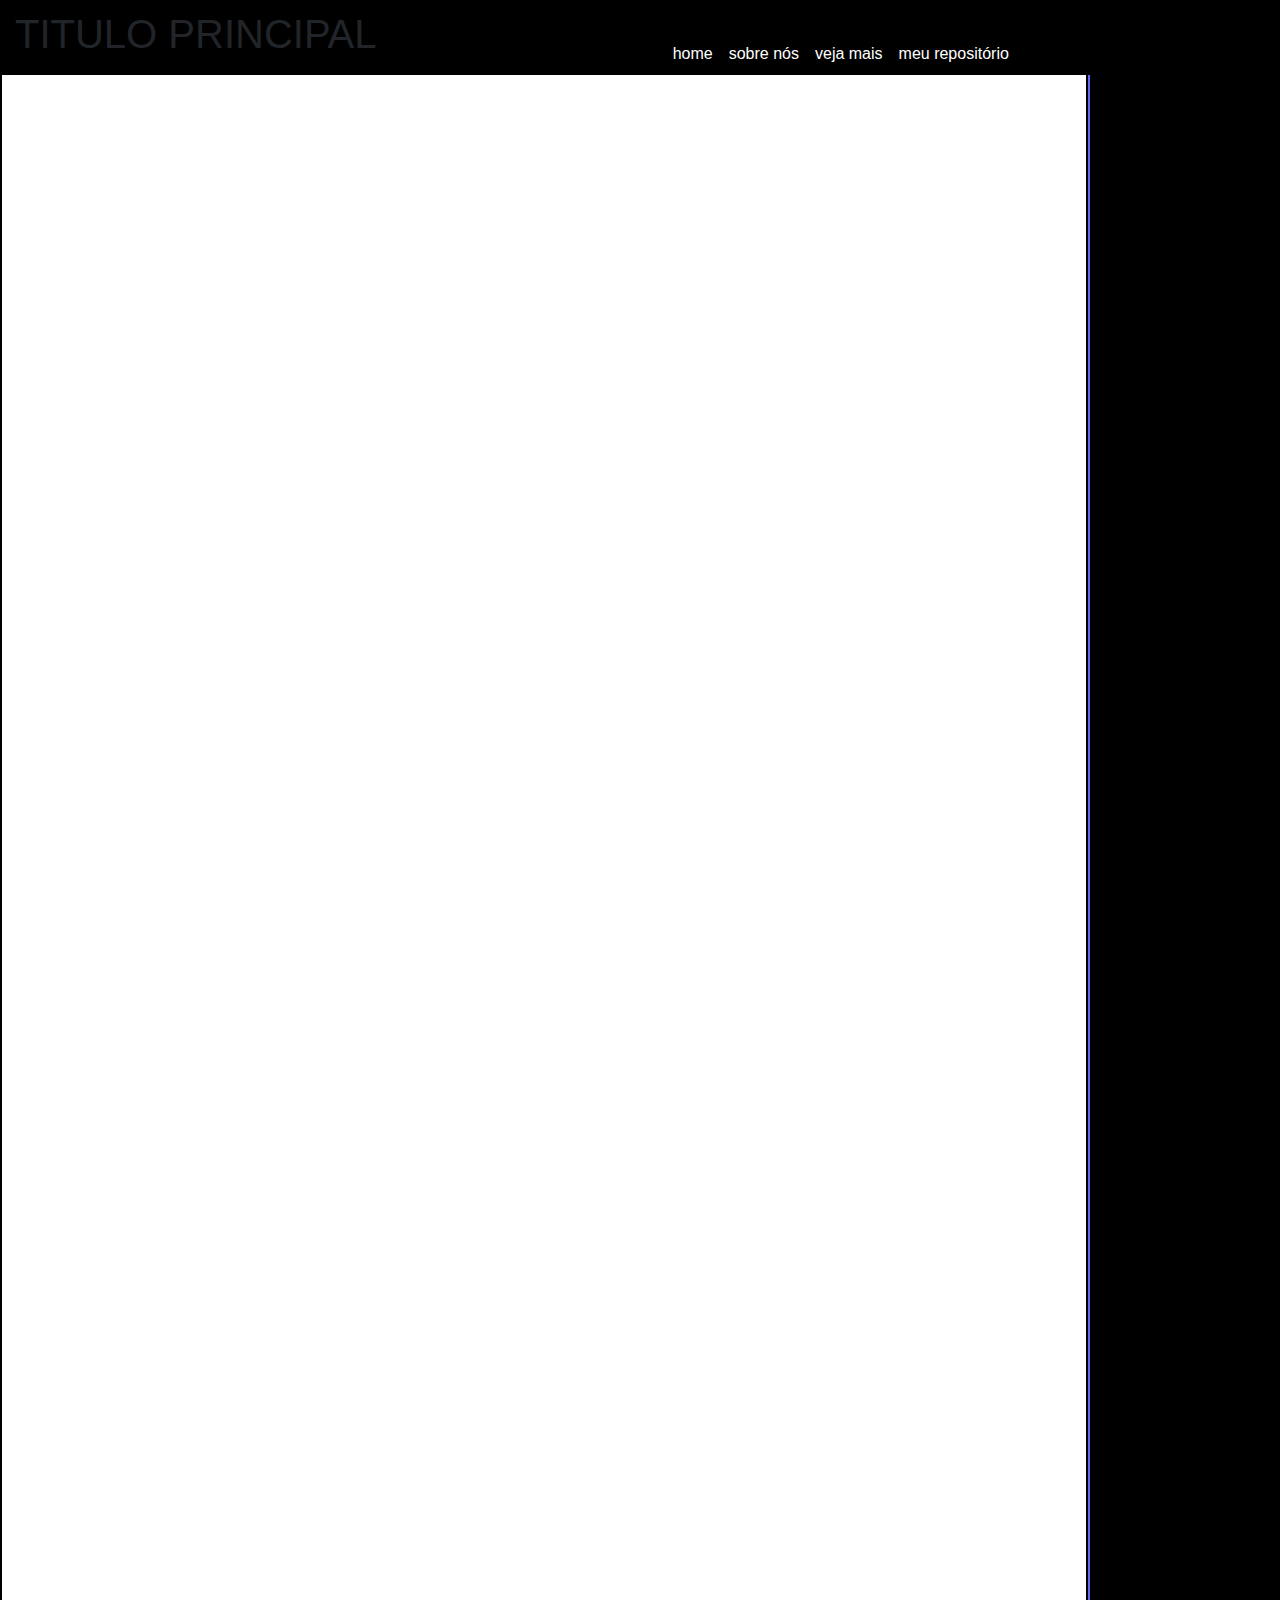
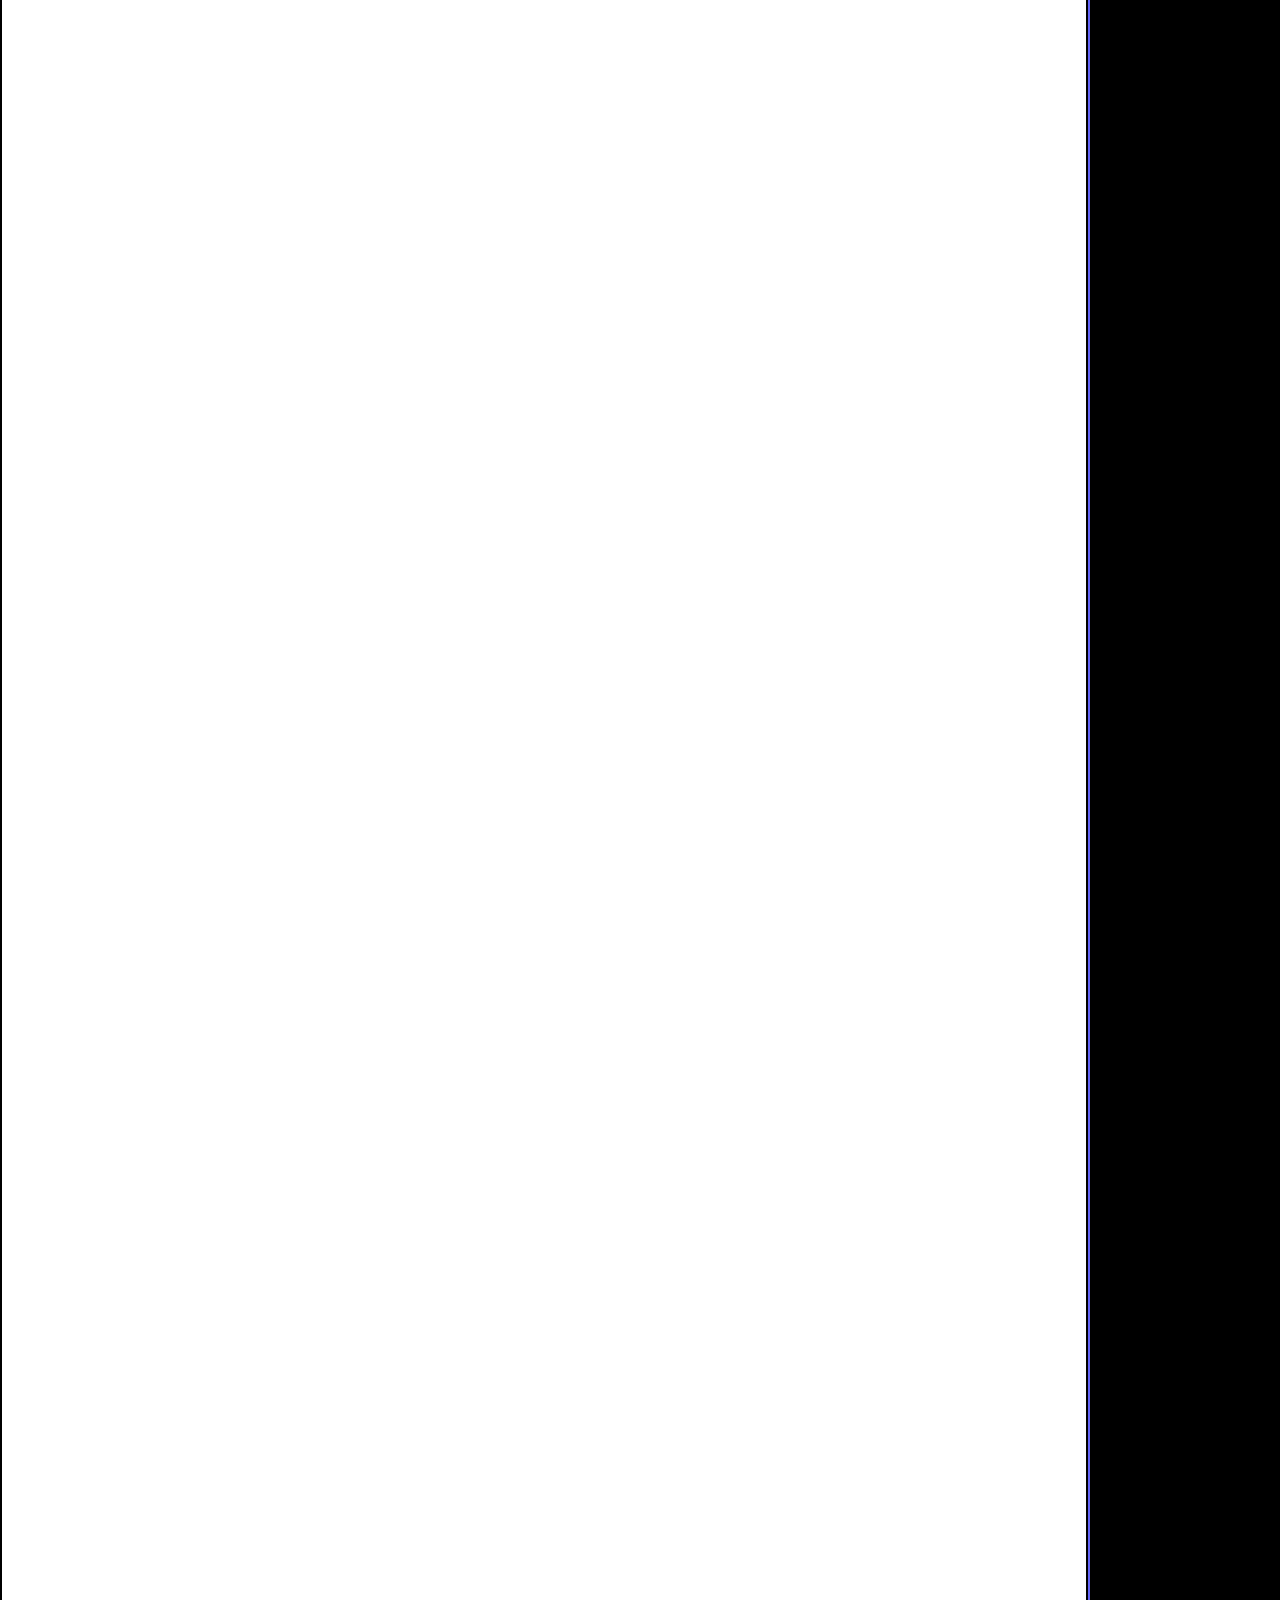
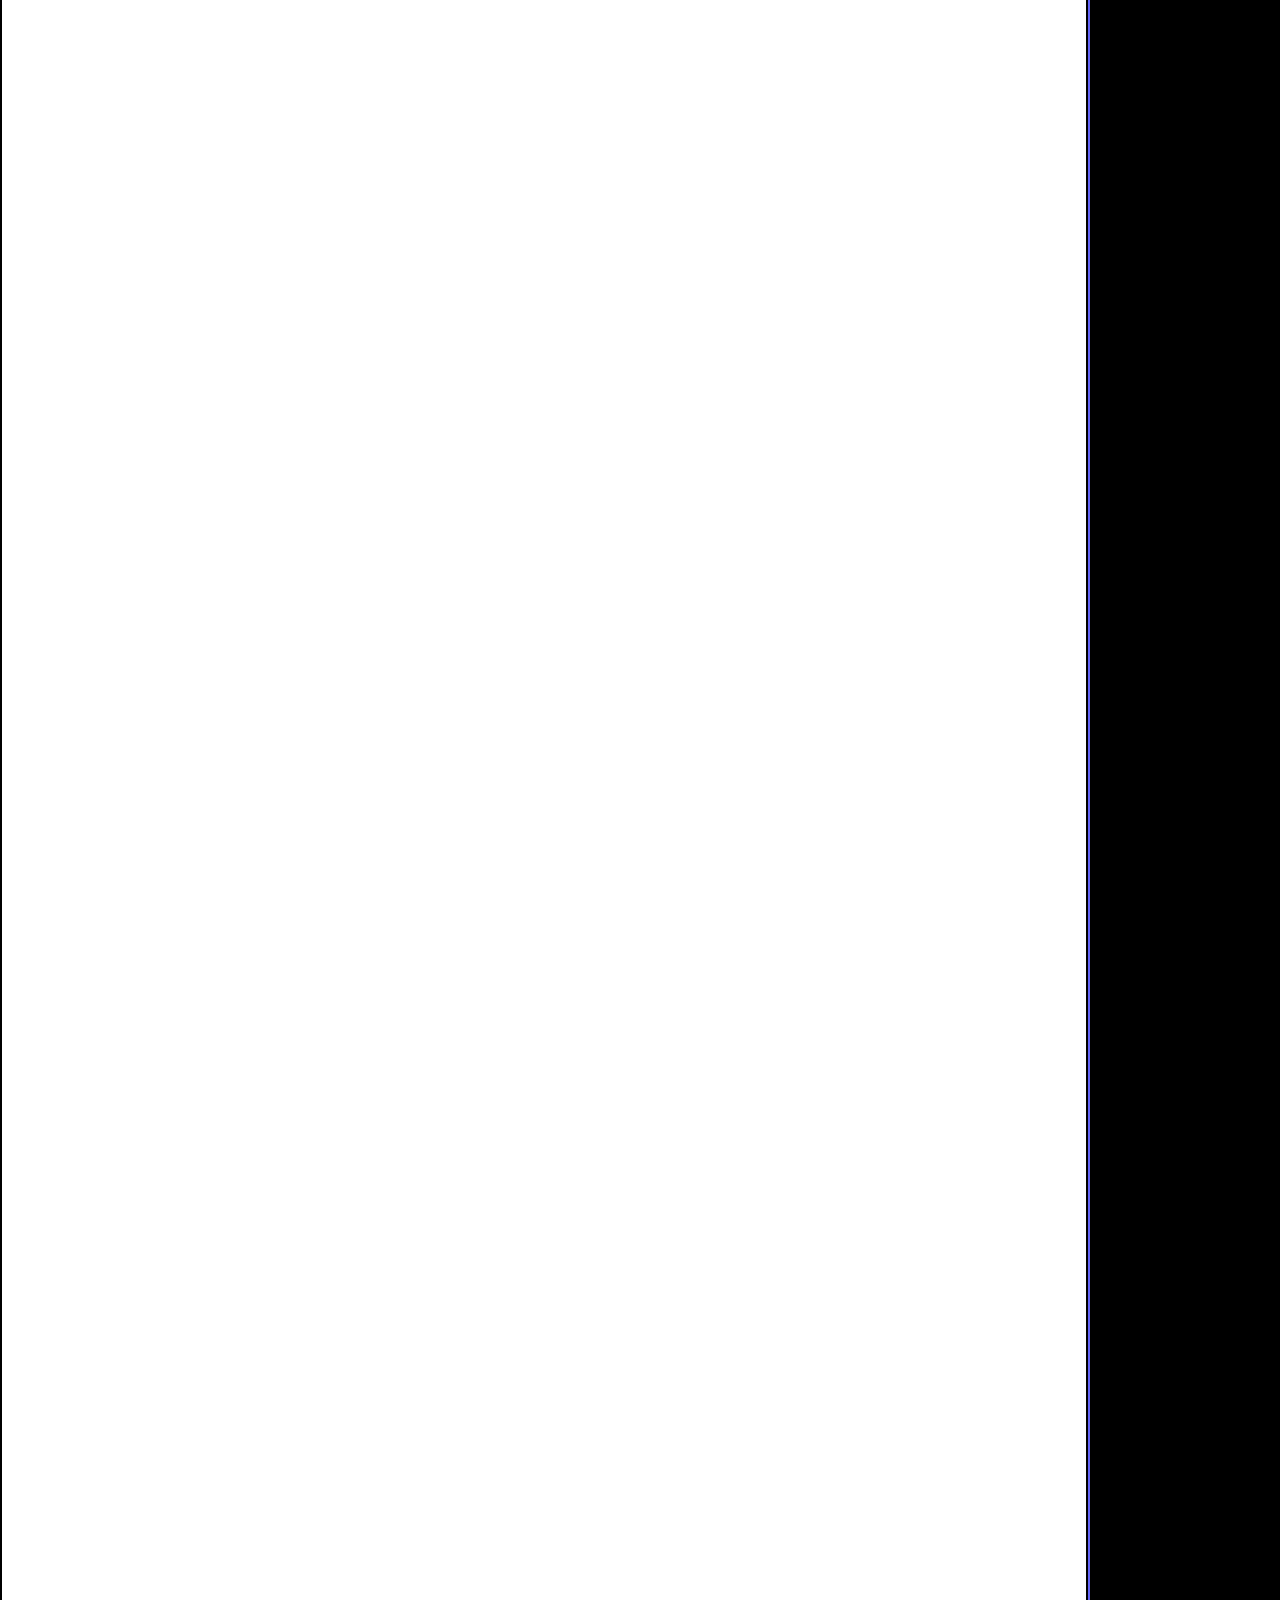
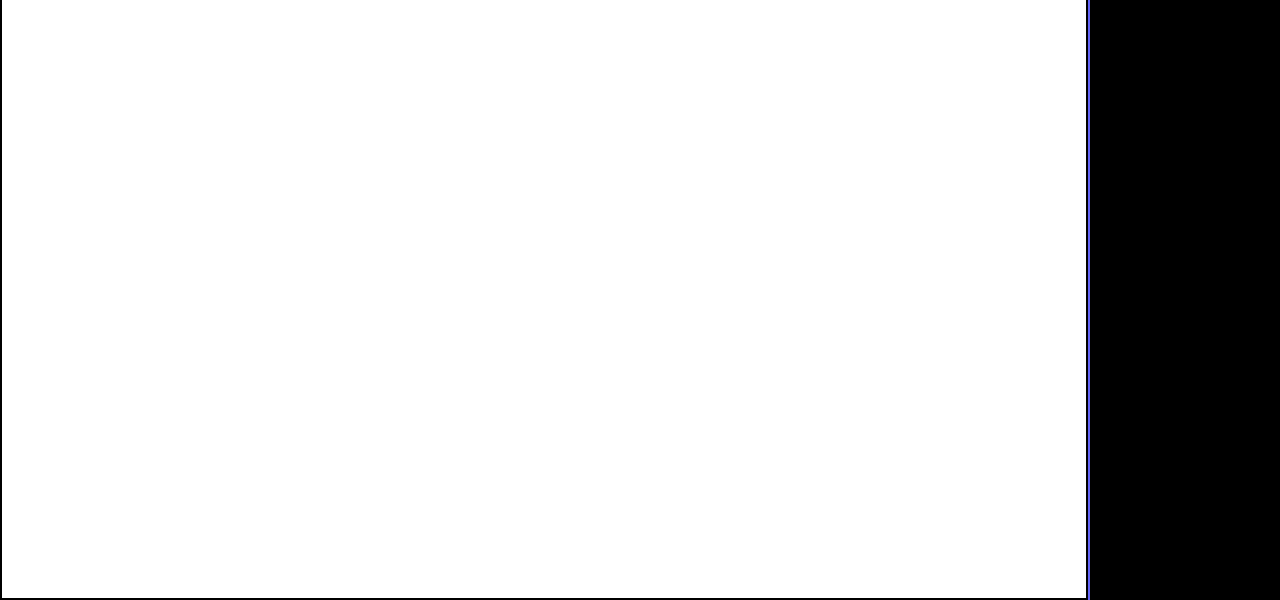
<file: index.html>
<!DOCTYPE html>
<html lang="pt-br">
<head>
    <meta charset="UTF-8">
    <meta name="viewport" content="width=device-width, initial-scale=1.0">
    <title>site</title>
    <link rel="stylesheet" href="https://cdn.jsdelivr.net/npm/bootstrap@4.3.1/dist/css/bootstrap.min.css"><!--importação do css do framework-->
    <script src="https://cdn.jsdelivr.net/npm/popper.js@1.14.7/dist/umd/popper.min.js" defer></script><!--importação do js com popper do framework-->
    <link rel="stylesheet" href="https://cdn.jsdelivr.net/npm/bootstrap-icons@1.11.3/font/bootstrap-icons.min.css"><!--importação dos icons do framework-->
    <link rel="stylesheet" href="estilo.css"><!--link da exportação do css-->
</head>
<body>
    <header class="fixed-top container-fluid d-flex m-0 align-items-center justify-content-between">
        <h1>TITULO PRINCIPAL</h1>

        <nav class="mt-5">
            <ul class="d-flex">
                <li>home</li>
                <li class="ml-3">sobre nós</li>
                <li class="ml-3">veja mais</li>
                <li class="ml-3">meu repositório</li>
            </ul>
    </nav>
        
    <div class="form-floating">
       
    </div>
        
    </header>

    <main>

    </main>

    <footer>

    </footer>
</body>
</html>
</file>
<file: estilo.css>
@font-face {
    font-family: "font-color";
    src: url(fontes/Speedway.ttf) format(truetype) ;
}

@font-face {
    font-family:"font-subtitulo" ;
    src: url(fontes/fontemustang.ttf) format(truetype);
}
*{
    box-sizing:border-box;
}
:root{
--font-color:"font-color";
--fonte-subtitulo:"font-subtitulo";
--primary-color:rgb(135, 135, 247);    
}


html{
    font-size:16px;
}
body{
    background-color:rgb(0, 0, 0);
}
header{
    height:75px;
    background-color: black;
}
h1>a{
    color:rgb(17, 58, 172);
    font-family:var(--font-color);
    text-decoration:none;
    font-size:1.54rem;
}
ul{
    list-style: none;
}
li{
    color:white;
    text-decoration:none;
}
li:hover{
    background-color:rgb(0, 0, 0);
    color:rgb(17, 58, 172);
    border-radius:5px;
    transition-duration: 1s;
}
.lupa{
    color:white;
    font-size:1.2rem;
}
.lupa:hover{
    color:var(--primary-color)
}
.form-control{
    border:none;
    outline:none;
    box-shadow:none;
    border-radius:0px;
    background-color:transparent;
    border-bottom:2px solid white;
    padding-bottom:0px !important;
}
.form-floating>.form-control:focus{
    border:none;
    outline:none;
    box-shadow:none;
    border-radius:0px;
    background-color:transparent;
    border-bottom:2px solid white;
    padding-bottom:0px !important;
}
.form-floating>.form-control:not(:placeholder-shown~.form-label){
color:white !important;
}
.form-label{
    color:white !important;
    background-color:transparent !important;
    transform: translateY(1rem) translateX(-0.8rem);
}
.form-label::after{
    background-color:transparent !important;
}
main{
    width:85%;
    outline:2px solid rgb(102, 102, 248);
    border:2px solid black;
    height:600vh;
    background-color:white;
}
main>h2{
    font-family:var(--fonte-subtitulo);
    color:rgb(75, 75, 206);
    font-size:2.1rem;
    text-shadow: 3px 3px 3px black;
}
.clicavel{
    color:rgb(57, 143, 241);
    text-decoration:underline;
}
p{
    text-indent: 25px;
    text-align:justify;
}
.img-1{
    background-image:url(imagens/img-pessoa-com-duvida.png);
    background-size:100% 100%;
    background-repeat: no-repeat;
    width:60%;
    height:15%;
}
.style-card{
    border:1px solid black;
    width:250px;
    height:542px;
    outline:2px solid blue;   
}
.img-js{
    background-image:url(imagens/javascript-img.png);
    background-size:100% 100%;
    width:100%;
    height:50%;
}
.img-python{
    background-image:url(imagens/logo-python.jpg);
    background-size:100% 100%;
    width:100%;
    height:50%;
}
.img-java{
    background-image:url(imagens/logo-java.jpg);
    background-size:100% 100%;
    width:100%;
    height:50%;
}
abbr{
    border:none;
    text-decoration:underline !important;
    color:rgb(57, 143, 241);
}
.corpo-carousel-1{
    width:70%;
    height:11%;
    border:1px solid black;
    outline:2px solid blue;
    margin:auto;
    border-radius:8px;
}
.carousel-indicators .active{
    background-color:blue !important;
}
.caixa-javaslide{
    border:2px solid blue;
    padding:5px;
    text-shadow:3px 3px 3px blue;
    border-radius:8px;
}
.h1-sjava{
    color:red;
    text-shadow:1px 1px 1px blue;
    font-size:4rem;
}
.h1-spython{
    color:yellow;
    text-shadow:3px 3px 3px blue;
    font-size:4rem;
}
.caixa-pythonslide{
    border:2px solid yellow;
    color:rgb(198, 235, 37);
    text-shadow:2px 2px 2px rgb(38, 0, 255);
    padding:5px;
    border-radius:8px;
}
.h1-skotlin{
    color:rgb(38, 159, 207);
    font-size:4rem;
    text-shadow :3px 3px 3px pink;
}
.caixa-kotlinslide{
    border:2px solid rgb(38, 159, 207);
    color:rgb(10, 198, 245);
    text-shadow:1px 1px 1px rgb(233, 14, 50);
    padding:5px;
    border-radius:8px;
}
</file>
